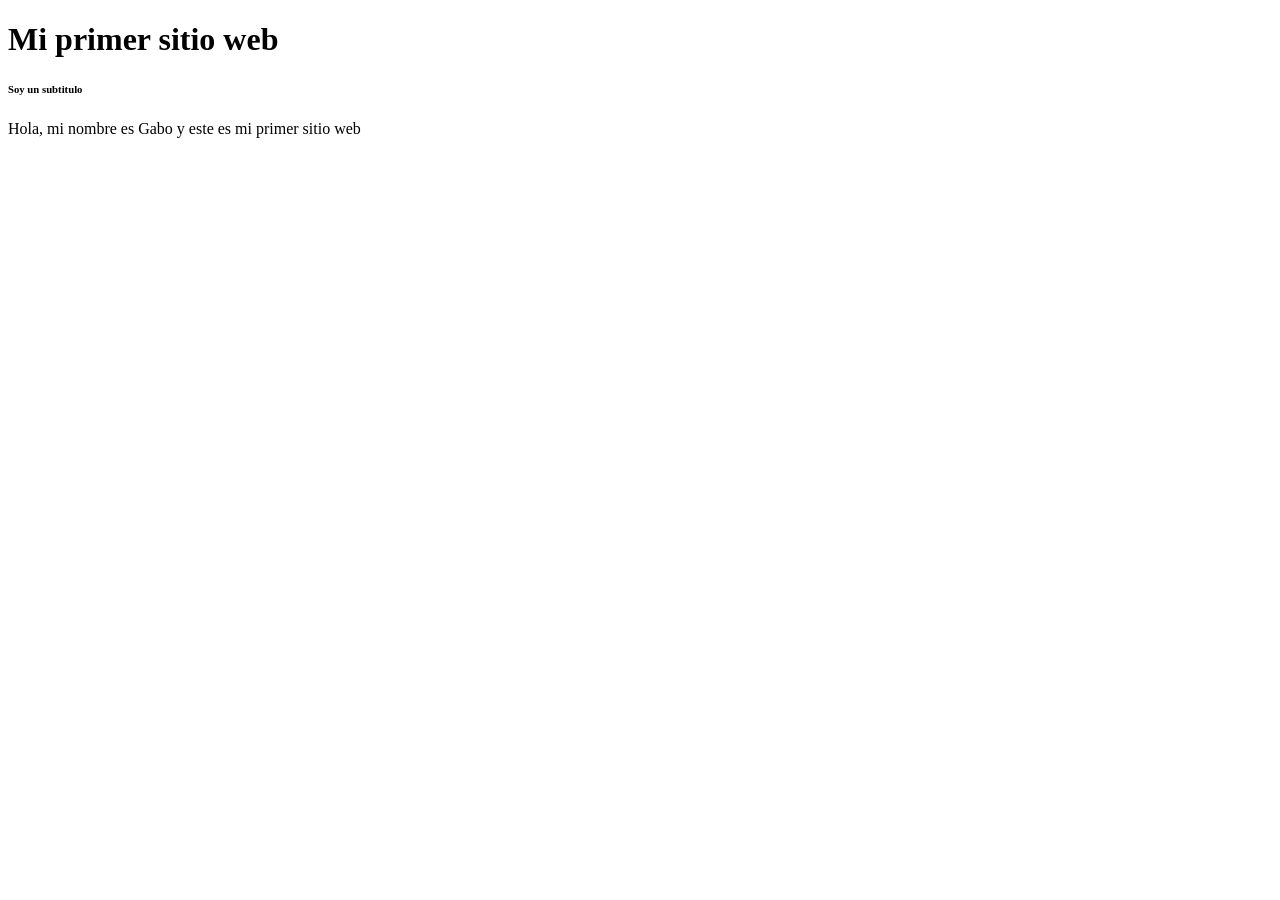
<file: Semana 1/Clase 1/1.html>
<!doctype html>
<!--Precabecera-->
<html lang="en">
  <head>
    <meta charset="UTF-8" />
    <meta name="viewport" content="width=device-width, initial-scale=1.0" />
    <title>Mi primera pagina web</title>
  </head>

  <body>
    <h1>Mi primer sitio web</h1>

      <h6>Soy un subtitulo</h6>
      <p>Hola, mi nombre es Gabo y este es mi primer sitio web</p>

  </body>
</html>
</file>
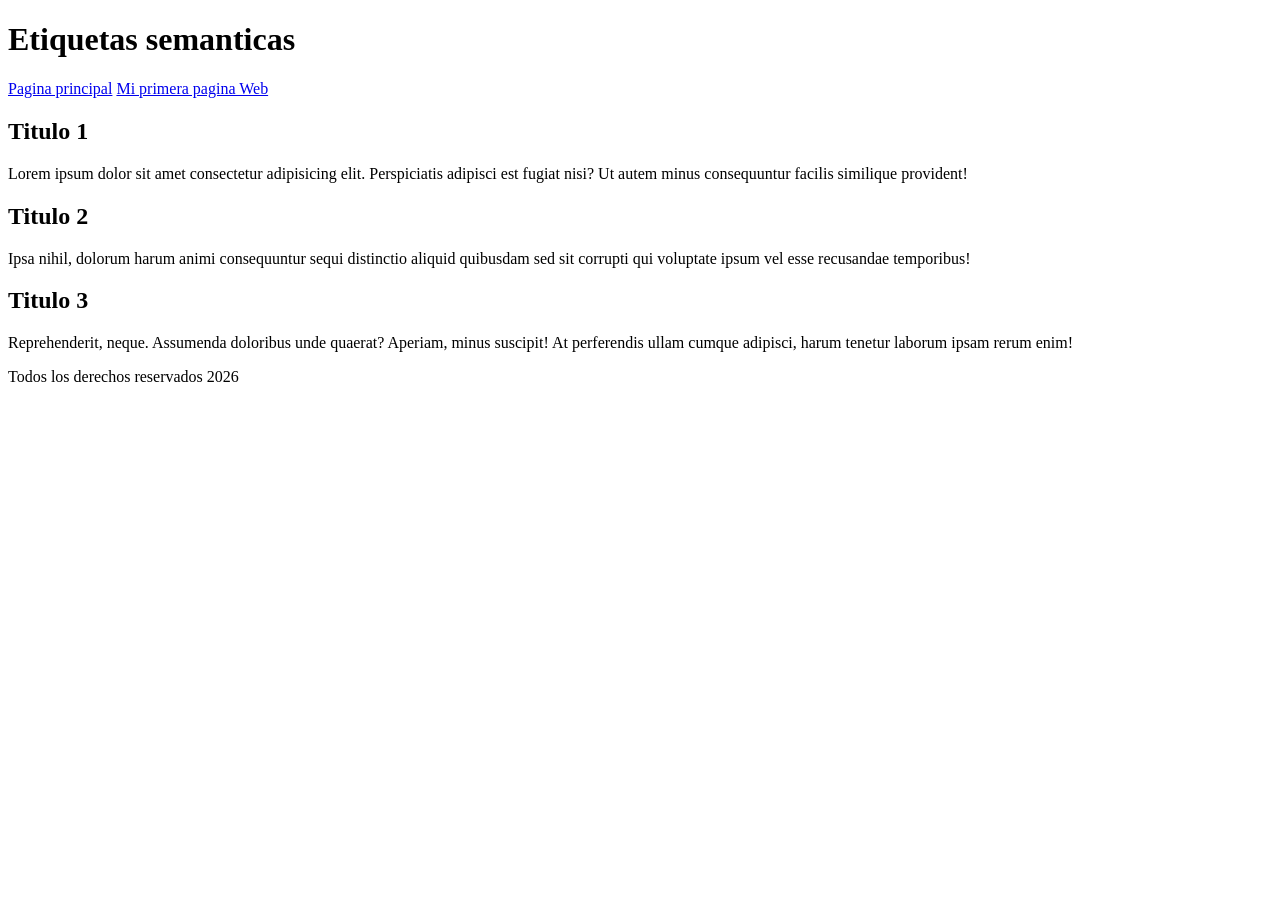
<file: Semana 1/Clase 2/2.html>
<!doctype html>
<!--Precabecera-->
<html lang="en">
  <head>
    <meta charset="UTF-8" />
    <meta name="viewport" content="width=device-width, initial-scale=1.0" />
    <title>Mi primera pagina web</title>
  </head>

  <body>
    <header>
        <h1>Etiquetas semanticas <HTML:5></HTML:5></h1>
    </header>
    <nav>
        <a href="#">Pagina principal</a>
        <a href="1.html">Mi primera pagina Web</a>
    </nav>

    <section>
        <!--(article>h2{Titulo $}+p>Lorem20)*3-->
        <article>
            <h2>Titulo 1</h2>
            <p>Lorem ipsum dolor sit amet consectetur adipisicing elit. Perspiciatis adipisci est fugiat nisi? Ut autem minus consequuntur facilis similique provident!</p>
        </article>
        <article>
            <h2>Titulo 2</h2>
            <p>Ipsa nihil, dolorum harum animi consequuntur sequi distinctio aliquid quibusdam sed sit corrupti qui voluptate ipsum vel esse recusandae temporibus!</p>
        </article>
        <article>
            <h2>Titulo 3</h2>
            <p>Reprehenderit, neque. Assumenda doloribus unde quaerat? Aperiam, minus suscipit! At perferendis ullam cumque adipisci, harum tenetur laborum ipsam rerum enim!</p>
        </article>
    </section>

    <footer>
        <p>Todos los derechos reservados 2026</p>
    </footer>

  </body>
</html>
</file>
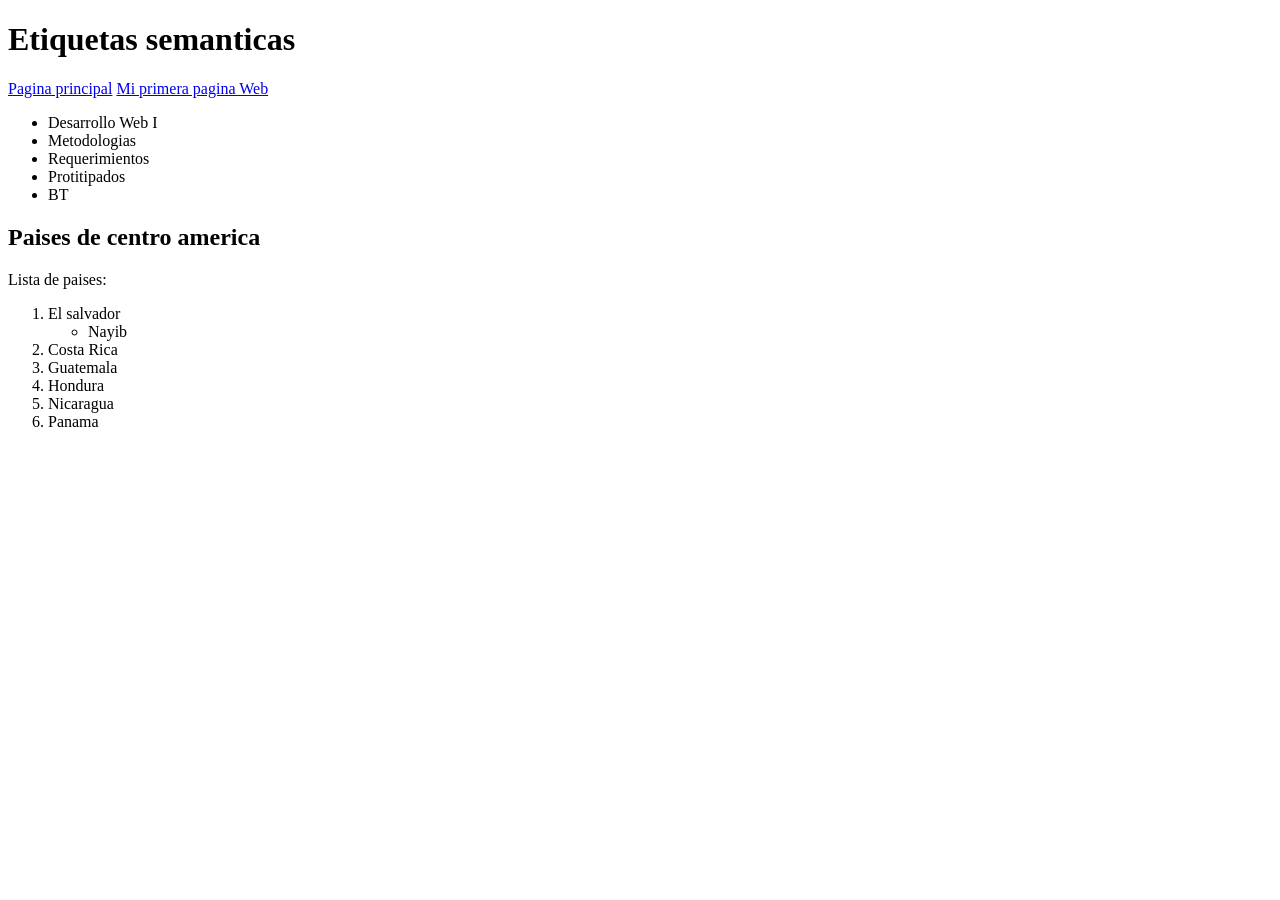
<file: Semana 1/Clase 2/3.html>
<!doctype html>
<!--Precabecera-->
<html lang="en">
  <head>
    <meta charset="UTF-8" />
    <meta name="viewport" content="width=device-width, initial-scale=1.0" />
    <title>Mi primera pagina web</title>
  </head>

  <body>
    <header>
        <h1>Etiquetas semanticas <HTML:5></HTML:5></h1>
    </header>
    <nav>
        <a href="#">Pagina principal</a>
        <a href="1.html">Mi primera pagina Web</a>
    </nav>

    <section>
        <!--(article>h2{Titulo $}+p>Lorem20)*3-->
        <article>
            <ul>
                <li>Desarrollo Web I</li>
                <li>Metodologias</li>
                <li>Requerimientos</li>
                <li>Protitipados</li>
                <li>BT</li>
            </ul>
        </article>

        <article>
            <h2>Paises de centro america</h2>
            <p>Lista de paises:</p>
            <ol>
                <li>El salvador</li>
                    <ul>
                        <li>Nayib</li>
                    </ul>
                <li>Costa Rica</li>
                <li>Guatemala</li>
                <li>Hondura</li>
                <li>Nicaragua</li>
                <li>Panama</li>
            </ol>
        </article>
    </section>


  </body>
</html>
</file>
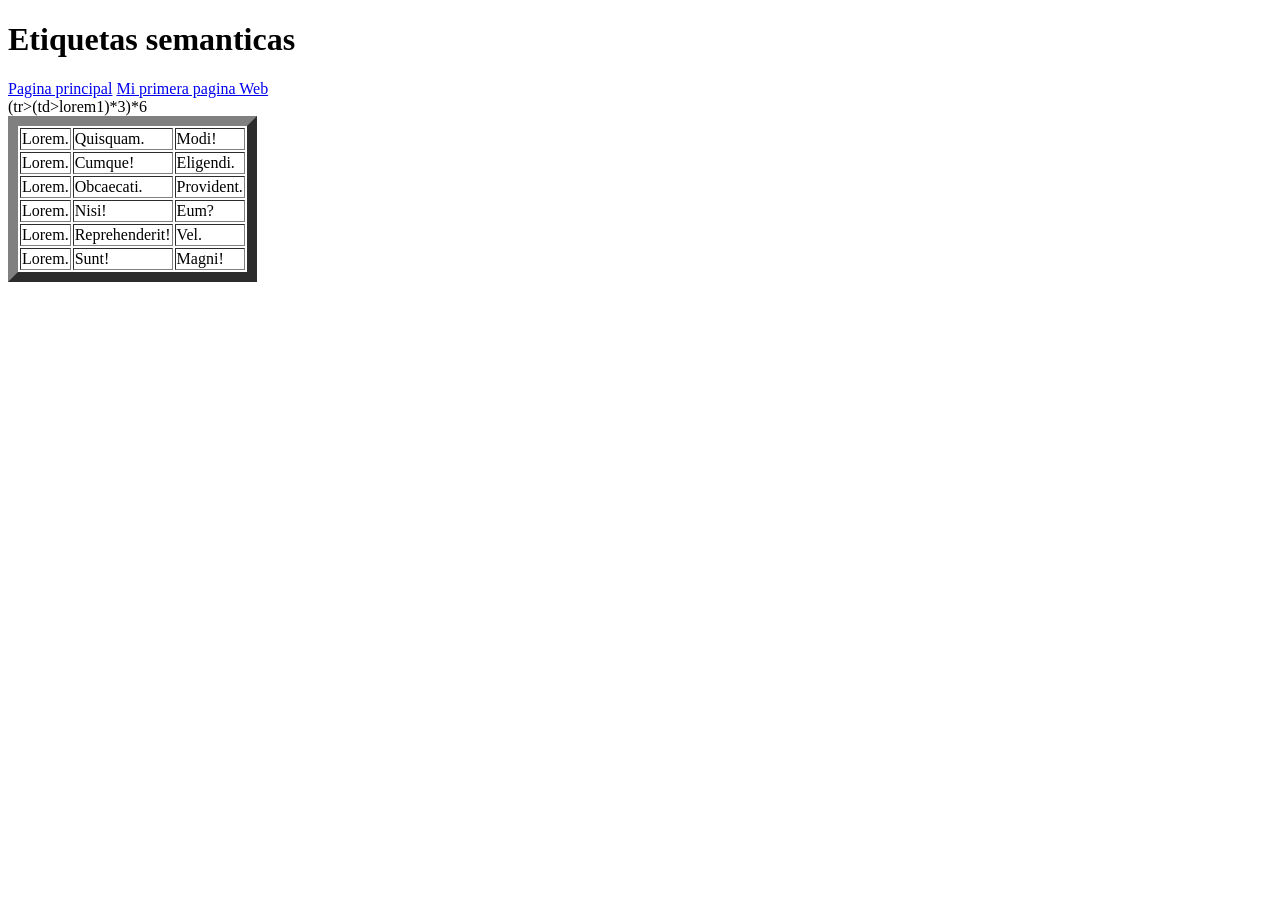
<file: Semana 1/Clase 2/4.html>
<!doctype html>
<!--Precabecera-->
<html lang="en">
  <head>
    <meta charset="UTF-8" />
    <meta name="viewport" content="width=device-width, initial-scale=1.0" />
    <title>Mi primera pagina web</title>
  </head>

  <body>
    <header>
        <h1>Etiquetas semanticas <HTML:5></HTML:5></h1>
    </header>
    <nav>
        <a href="#">Pagina principal</a>
        <a href="1.html">Mi primera pagina Web</a>
    </nav>

    <section>
        <!--(article>h2{Titulo $}+p>Lorem20)*3-->
        <article>
            <table border="10" >
                (tr>(td>lorem1)*3)*6
                <tr>
                    <td>Lorem.</td>
                    <td>Quisquam.</td>
                    <td>Modi!</td>
                </tr>
                <tr>
                    <td>Lorem.</td>
                    <td>Cumque!</td>
                    <td>Eligendi.</td>
                </tr>
                <tr>
                    <td>Lorem.</td>
                    <td>Obcaecati.</td>
                    <td>Provident.</td>
                </tr>
                <tr>
                    <td>Lorem.</td>
                    <td>Nisi!</td>
                    <td>Eum?</td>
                </tr>
                <tr>
                    <td>Lorem.</td>
                    <td>Reprehenderit!</td>
                    <td>Vel.</td>
                </tr>
                <tr>
                    <td>Lorem.</td>
                    <td>Sunt!</td>
                    <td>Magni!</td>
                </tr>
            </table>
        
        </article>
    </section>


  </body>
</html>
</file>
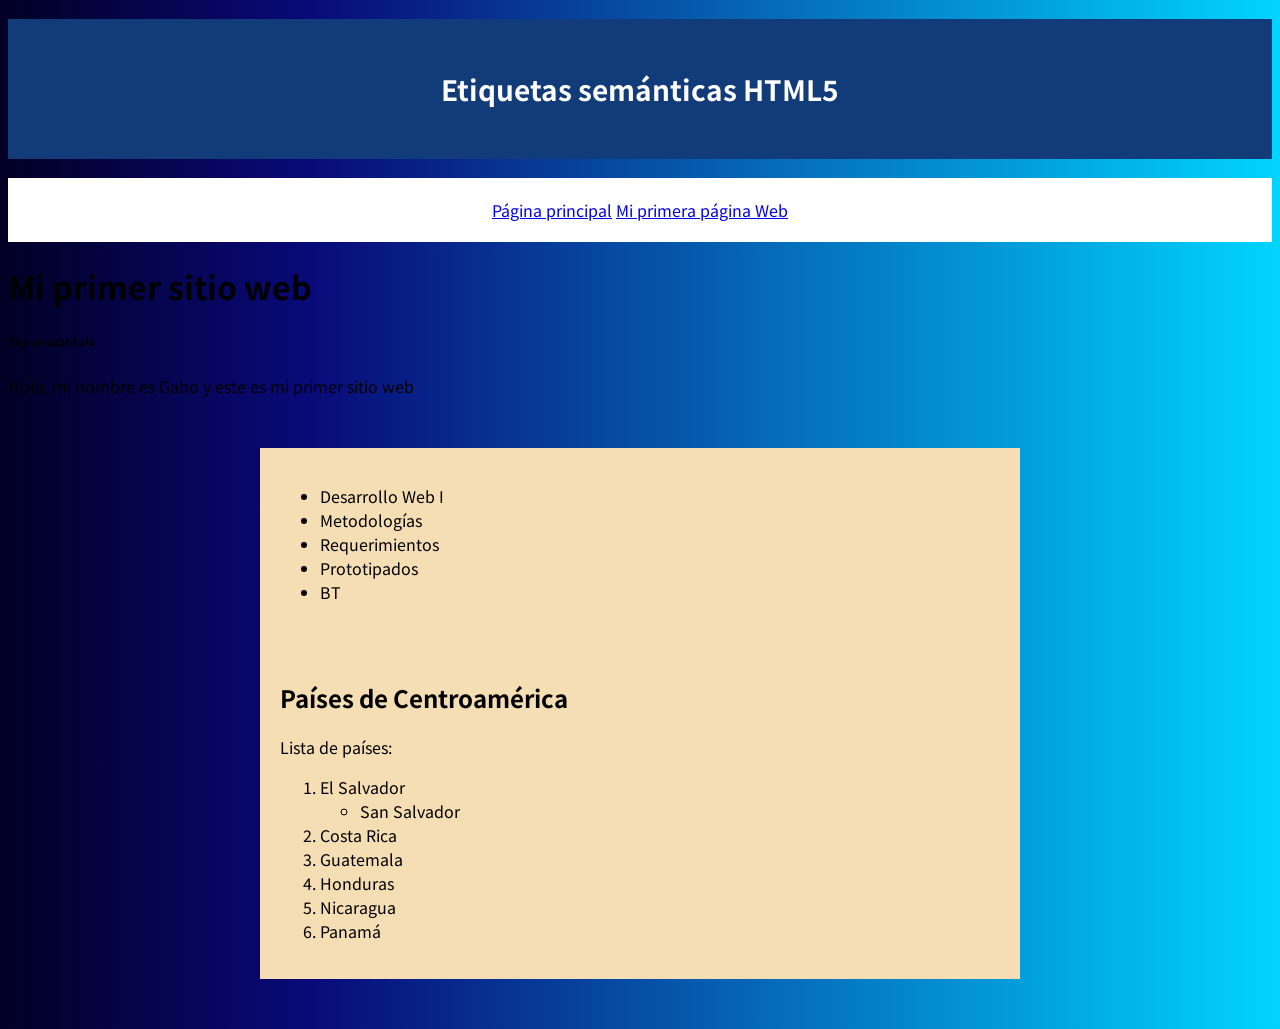
<file: Semana 1/Clase 3/1.html>
<!doctype html>
<html lang="es">
  <head>
    <meta charset="UTF-8">
    <meta name="viewport" content="width=device-width, initial-scale=1.0" />
    <title>Mi primera pagina web</title>

    <!-- Google Fonts importado por HTML (Más rápido y confiable que @import) -->
    <link rel="preconnect" href="https://fonts.googleapis.com">
    <link rel="preconnect" href="https://fonts.gstatic.com" crossorigin>
    <link href="https://fonts.googleapis.com/css2?family=Noto+Sans+JP:wght@100..900&display=swap" rel="stylesheet">

    <!-- Tu hoja de estilo va DESPUÉS de las fuentes -->
    <link rel="stylesheet" href="css/Estilos.css">
  </head>

  <body>
    <header>
        <h1>Etiquetas semánticas HTML5</h1>
    </header>

    <nav>
        <a href="#">Página principal</a>
        <a href="1.html">Mi primera página Web</a>
    </nav>

    <h1>Mi primer sitio web</h1>
    <h6>Soy un subtítulo</h6>
    <p>Hola, mi nombre es Gabo y este es mi primer sitio web</p>

    <section class="container">
        <article>
            <ul>
                <li>Desarrollo Web I</li>
                <li>Metodologías</li>
                <li>Requerimientos</li>
                <li>Prototipados</li>
                <li>BT</li>
            </ul>
        </article>

        <article>
            <h2>Países de Centroamérica</h2>
            <p>Lista de países:</p>
            <ol>
                <li>
                    El Salvador
                    <ul>
                        <li>San Salvador</li>
                    </ul>
                </li>
                <li>Costa Rica</li>
                <li>Guatemala</li>
                <li>Honduras</li>
                <li>Nicaragua</li>
                <li>Panamá</li>
            </ol>
        </article>
    </section>
  </body>
</html>
</file>
<file: Semana 1/Clase 3/css/Estilos.css>
body {
    background-color: #a5c7cb;
    color: black;
    background: #020024;
    background: linear-gradient(90deg, rgba(2, 0, 36, 1) 0%, rgba(9, 9, 121, 1) 24%, rgba(0, 212, 255, 1) 100%);
    font-family: 'Noto Sans JP', sans-serif !important;
}

header h1 {
    font-size: 28px;
    padding: 50px;
    font-family: 'Noto Sans JP', sans-serif !important;
}
header {
    background-color: #123B7A;
    color: white;
    text-align: center;
}


nav {
    background-color: white;
    text-align: center;
    padding: 20px;
}

.container {
    max-width: 760px;
    padding: 20px;
    margin: 30px auto;
}

.container article {
    background-color: wheat;
    padding: 20px;
}

footer {
    background-color: blue;
    color: azure;
}
</file>
